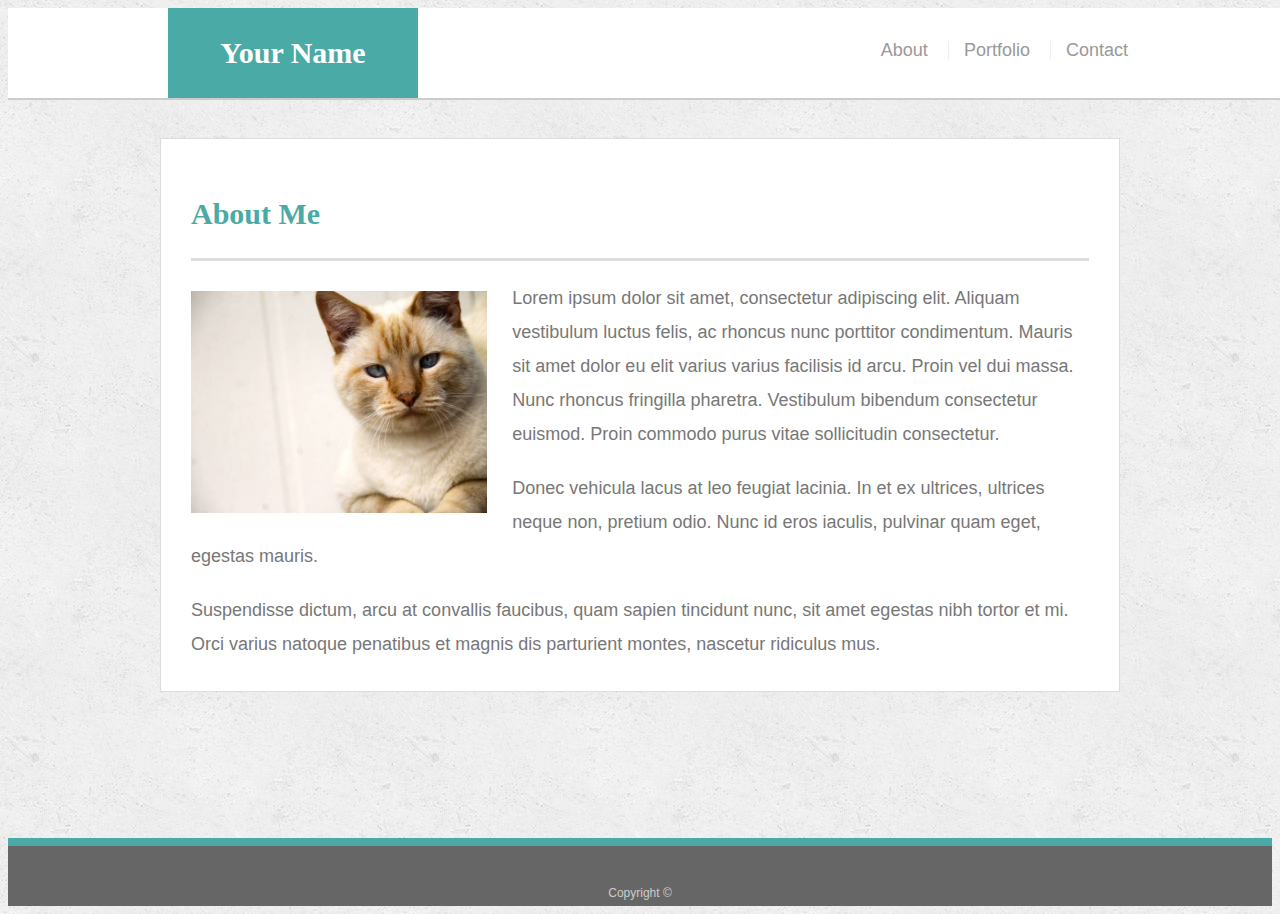
<file: index.html>
<!DOCTYPE html>
<html lang="en">
<head>
  <meta charset="UTF-8">
  <meta name="viewport" content="width=device-width, initial-scale=1.0">
  <meta http-equiv="X-UA-Compatible" content="ie=edge">
 <title>About | Your Name</title>
  <link rel="stylesheet" type="text/css" href="assets/CSS/style.css">
</head>

<body>

  <header id="masthead">
    <div class="container">
      <a href="index.html" id="logo">Your Name</a>
      <nav>
        <a href="index.html">About</a>
        <a href="portfolio.html">Portfolio</a>
        <a href="contact.html">Contact</a>
      </nav>
    </div>
  </header>

  <div id="main-container" class="container">
    <section class="main-section">
      <h1>About Me</h1>

      <img src="assets/images/cat.jpg" class="auth-image" alt="Your Name">

      <p>Lorem ipsum dolor sit amet, consectetur adipiscing elit. Aliquam vestibulum luctus felis, ac rhoncus nunc porttitor condimentum. Mauris sit amet dolor eu elit varius varius facilisis id arcu. Proin vel dui massa. Nunc rhoncus fringilla pharetra. Vestibulum bibendum consectetur euismod. Proin commodo purus vitae sollicitudin consectetur.</p>

      <p>Donec vehicula lacus at leo feugiat lacinia. In et ex ultrices, ultrices neque non, pretium odio. Nunc id eros iaculis, pulvinar quam eget, egestas mauris.</p>

      <p>Suspendisse dictum, arcu at convallis faucibus, quam sapien tincidunt nunc, sit amet egestas nibh tortor et mi. Orci varius natoque penatibus et magnis dis parturient montes, nascetur ridiculus mus.</p>

    </section>

  </div>

  <footer>
    <div class="container">
      Copyright &copy; 
    </div>
  </footer>
</body>

</html>
</file>
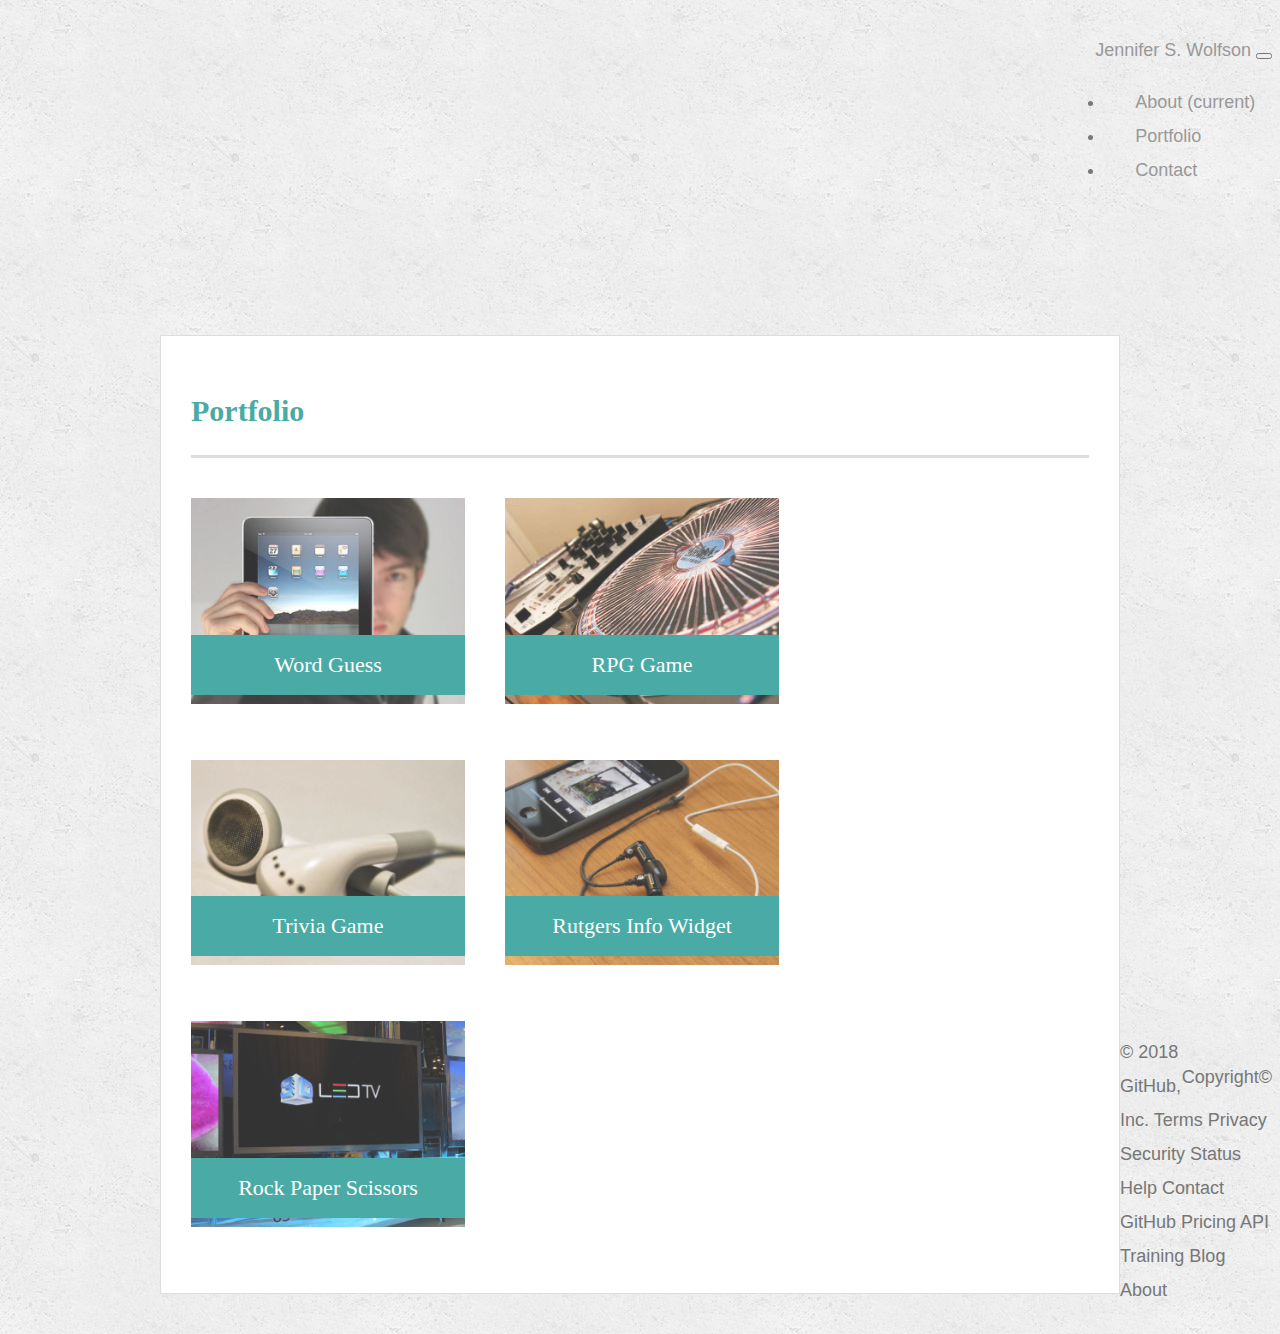
<file: Portfolio.html>
<!DOCTYPE html>
<html lang="en">
<head>
  <meta charset="UTF-8">
  <meta name="viewport" content="width=device-width, initial-scale=1.0">
  <meta http-equiv="X-UA-Compatible" content="ie=edge">
  <title>Portfolio | Jennifer Wolfson</title>
  <link rel="stylesheet" href="https://stackpath.bootstrapcdn.com/bootstrap/4.1.3/css/bootstrap.min.css" integrity="sha384-MCw98/SFnGE8fJT3GXwEOngsV7Zt27NXFoaoApmYm81iuXoPkFOJwJ8ERdknLPMO" crossorigin="anonymous">
<link rel="stylesheet" href= "assets/CSS/style.css">


</head>

<body>
   
    <div class="page-header">

      <nav class="navbar navbar-expand-lg navbar-light bg-light pt-0 pr-0 pb-0">
        <a class="navbar-brand bg-info text-white font p-3 my-0 h1 Serif " href="#">Jennifer S. Wolfson</a>
        <button class="navbar-toggler" data-toggle="tab" data-target="#navbarSupportedContent" aria-controls="navbarSupportedContent" aria-expanded="false" aria-label="Toggle navigation">
          <span class="navbar-toggler-icon "></span>
        </button>
          <div class="collapse navbar-collapse" id="navbarSupportedContent">
           <ul class="navbar-nav ml-auto">
              <li class="nav-item active">
               <a class="nav-link" href="index.html">About <span class="sr-only">(current)</span></a>
              </li>
                <li class="nav-item">
                  <a class="nav-link" href="portfolio.html">Portfolio</a>
                </li>
                <li class="nav-item">
                  <a class="nav-link" href="contact.html">Contact</a>
                </li>
              </ul>
        </div>
      </div>
      </nav>
      </div>

  <div id="main-container" class="container">
    <section class="main-section">
      <h1>Portfolio</h1>

      <div class="work">
        <img src="assets/images/technics-q-c-640-480-1.jpg" alt="Word Guess">
        
        <h3>Word Guess</h3>
      </div>
      <div class="work">
        <img src="assets/images/technics-q-c-640-480-2.jpg" alt="RPG Game">

        <h3>RPG Game</h3>
      </div>
      <div class="work">
        <img src="assets/images/technics-q-c-640-480-5.jpg" alt="Trivia Game">

        <h3>Trivia Game</h3>
      </div>
      <div class="work">
        <img src="assets/images/technics-q-c-640-480-7.jpg" alt="Rutgers Info Widget">

        <h3>Rutgers Info Widget</h3>
      </div>
      <div class="work">
        <img src="assets/images/technics-q-c-640-480-9.jpg" alt="Rock Paper Scissors">

        <h3>Rock Paper Scissors</h3>
      </div>

    </section>

  </div>
  <div class=footer>
  <nav class="navbar fixed-bottom navbar-dark bg-dark text-center justify-content-around">
      <span class="navbar-text">Copyright&copy;</span>
    </nav>
  </diV>
</div>

<script src="https://code.jquery.com/jquery-3.3.1.slim.min.js" integrity="sha384-q8i/X+965DzO0rT7abK41JStQIAqVgRVzpbzo5smXKp4YfRvH+8abtTE1Pi6jizo" crossorigin="anonymous"></script>
<script src="https://cdnjs.cloudflare.com/ajax/libs/popper.js/1.14.3/umd/popper.min.js" integrity="sha384-ZMP7rVo3mIykV+2+9J3UJ46jBk0WLaUAdn689aCwoqbBJiSnjAK/l8WvCWPIPm49" crossorigin="anonymous"></script>
<script src="https://stackpath.bootstrapcdn.com/bootstrap/4.1.3/js/bootstrap.min.js" integrity="sha384-ChfqqxuZUCnJSK3+MXmPNIyE6ZbWh2IMqE241rYiqJxyMiZ6OW/JmZQ5stwEULTy" crossorigin="anonymous"></script>
</body>

  

</html>
© 2018 GitHub, Inc.
Terms
Privacy
Security
Status
Help
Contact GitHub
Pricing
API
Training
Blog
About
</file>
<file: assets/CSS/style.css>
body {
  font-family: Arial, "Helvetica Neue", Helvetica, sans-serif;
  font-size: 18px;
  line-height: 34px;
  color: #777;
  background: url("../images/concrete_seamless.png");
}

* {
  box-sizing: border-box;
}

/* general */

.container {
  width: 100%;
  max-width: 960px;
  margin: 0 auto;
  clear: both;
}

h1,
h2,
h3,
p {
  margin-bottom: 20px;
}

p:last-child {
  margin-bottom: 0;
}

h1,
h2,
h3 {
  font-family: Georgia, Times, "Times New Roman", serif;
  font-weight: 700;
  color: #4aaaa5;
}

h1 {
  padding-bottom: 20px;
  font-size: 30px;
  line-height: 49px;
  border-bottom: 3px solid #ddd;
}

h2,
h3 {
  font-size: 22px;
}

/* header */

#masthead {
  position: fixed;
  z-index: 99;
  width: 100%;
  margin: 0 0 30px;
  overflow: auto;
  color: #fff;
  background: #fff;
  border-bottom: 2px solid #ccc;
}

#logo {
  float: left;
  width: 250px;
  height: 90px;
  font-family: Georgia, Times, "Times New Roman", serif;
  font-size: 30px;
  font-weight: 700;
  line-height: 90px;
  color: #fff;
  text-align: center;
  text-decoration: none;
  background: #4aaaa5;
}

nav {
  float: right;
  margin-top: 25px;
}

nav a {
  display: inline-block;
  padding-left: 15px;
  margin-left: 15px;
  line-height: 18px;
  color: #999;
  text-decoration: none;
  border-left: 1px solid #efefef;
}

nav a:first-child {
  border-left: 0 none;
}

/* footer */

footer {
  padding: 30px 0;
  clear: both;
  font-size: 12px;
  color: #fff;
  color: #ccc;
  text-align: center;
  background: #666;
  border-top: 8px solid #4aaaa5;
  height: 50px;
}

h3, h2 {
  padding-bottom: 20px;
  margin-bottom: 15px;
  line-height: 22px;
  border-bottom: 2px solid #eee;
}

/* main */

#main-container {
  padding-top: 130px;
  min-height: calc(100vh - 70px);
}

.main-section {
  float: left;
  width: 100%;
  max-width: 960px;
  padding: 30px;
  margin: 0 0 40px;
  background: #fff;
  border: 1px solid #ddd;
}

/* portfolio page */

.work {
  position: relative;
  float: left;
  width: 274px;
  margin: 20px 0 25px;
  overflow: auto;
}

.work:nth-child(even) {
  margin-right: 40px;
}

.work img {
  width: 100%;
  border: 0 none;
  opacity: 0.8;
}

.work h3 {
  position: absolute;
  bottom: 20px;
  width: 100%;
  padding: 15px;
  margin-bottom: 0;
  font-weight: 300;
  line-height: 30px;
  color: #fff;
  text-align: center;
  background: #4aaaa5;
  border-bottom: 0;
}

.auth-image {
  float: left;
  width: 33%;
  height: auto;
  margin-top: 10px;
  margin-right: 25px;
}

/* contact page */

#contact-form ul {
  margin-bottom: 20px;
}

#contact-form li {
  margin-bottom: 10px;
}

label,
input[type=text],
input[type=email],
textarea {
  display: block;
  width: 100%;
}

input[type=text],
input[type=email],
textarea {
  height: 35px;
  padding: 0 10px;
  font-size: 14px;
  border: 1px solid #ddd;
}

textarea {
  height: 200px;
}

input[type=submit] {
  padding: 10px 30px;
  font-size: 18px;
  color: #fff;
  cursor: pointer;
  background: #4aaaa5;
  border: 0 none;}

  /* on screens that are 980px wide or less, make picture width 33% of page. */
  @media screen and (max-width: 980px)  {
     .auth-image {
      width: 33%; height: auto
     }
}   
/* on screens that are 768px wide or less, make picture width 50% of page. */
@media screen and (max-width: 768px) {
  .auth-image {width: 50%; height: auto
  }
  }

/* On screens that are 640px wide or less, make masthead static and widen picture to full width */
@media screen and (max-width: 640px) {
  #masthead {position: static;
 }
  .auth-image {width: 100%; height: auto}
}
</file>
